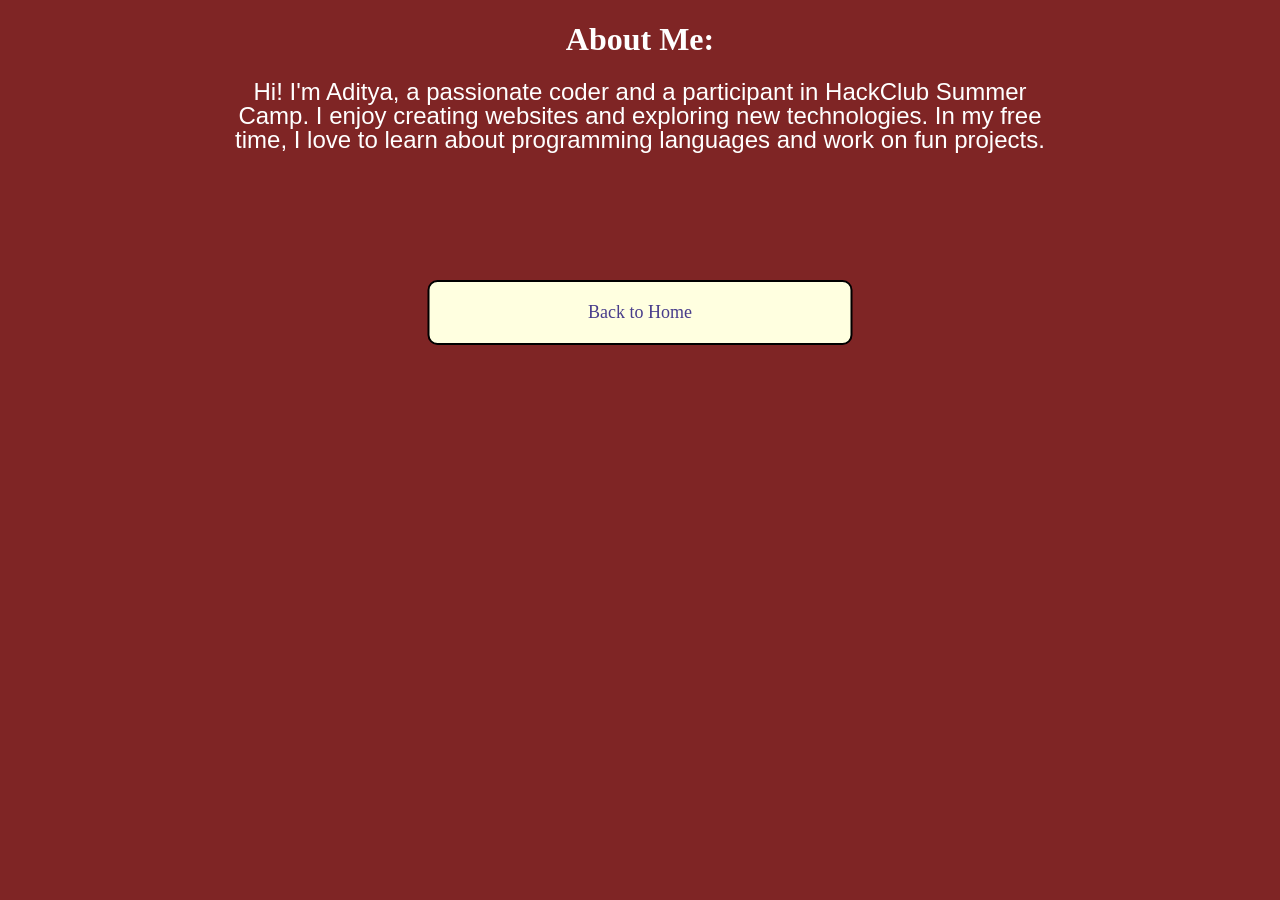
<file: about.html>
<!DOCTYPE html>
<html>
<head>
<title>About Me</title>
<link rel="stylesheet" href="styles.css">
<link rel="icon" type="image/svg+xml" href="[data-uri]">
</head>
<body style="background-color: rgb(127, 37, 37); margin: 0; padding: 0; text-align: center;">

<h1 style="color: white;">About Me:</h1>
    
<p style="font-family: 'Comic Sans MS', sans-serif; color: white; font-size: x-large; line-height: 1; margin: 5px auto; width: 65%;">
Hi! I'm Aditya, a passionate coder and a participant in HackClub Summer Camp. I enjoy creating websites and exploring new technologies. In my free time, I love to learn about programming languages and work on fun projects.
</p>

<footer class="footer2">
<div class="grid">
<a href="index.html" style="color: darkslateblue; font-size: large; text-decoration: none;">
Back to Home
</a>
</div>
</footer>

</body>
</html>
</file>
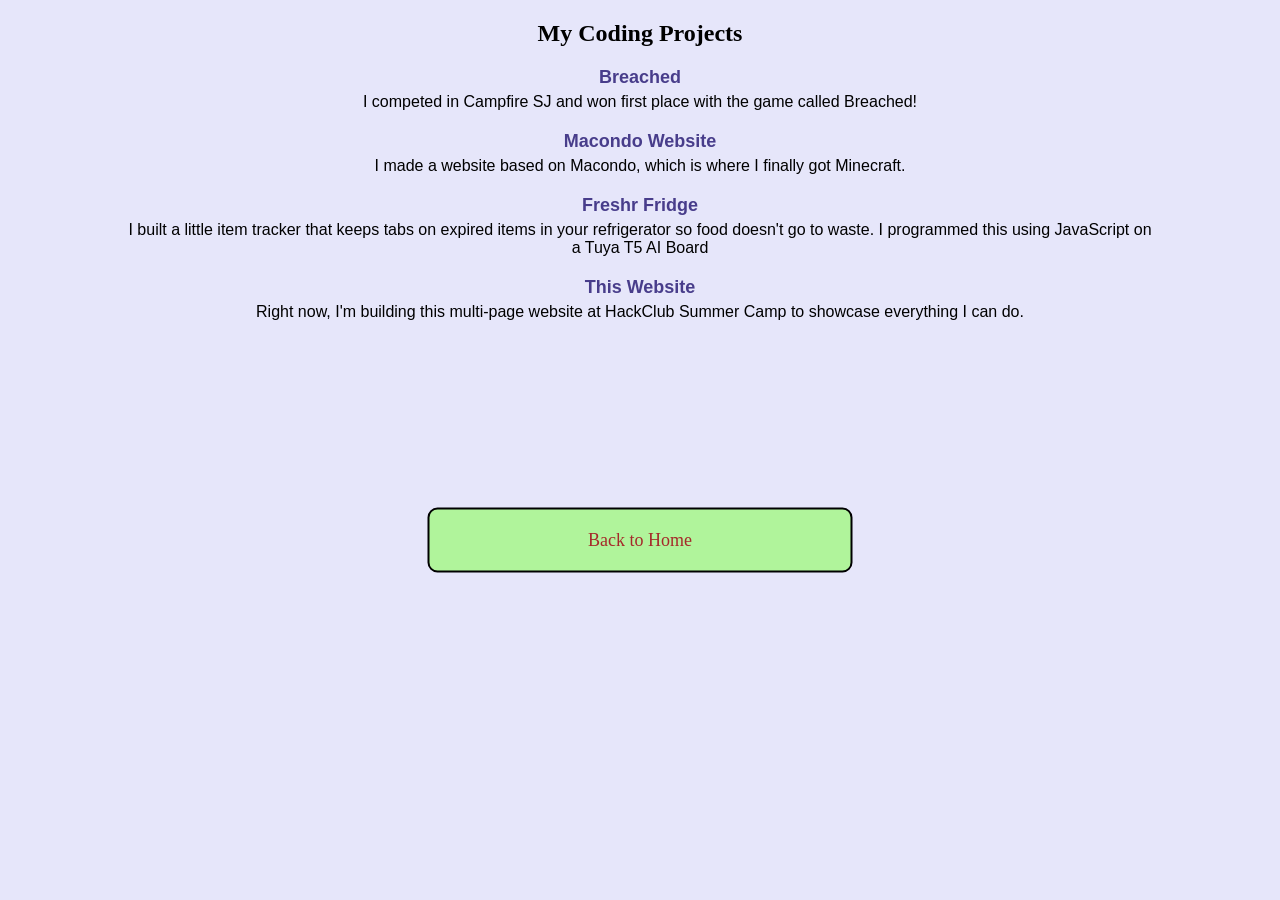
<file: projects.html>
<!DOCTYPE html>
<html>
<head>
<title>My Projects</title>
<link rel="stylesheet" href="styles.css">
<link rel="icon" type="image/svg+xml" href="[data-uri]">
</head>
<body style="background-color: #E6E6FA; margin: 0; padding: 0; text-align: center;">

<h1 style="font-size: x-large; font-family: 'Times New Roman', Times, serif; margin-top: 20px;">
My Coding Projects
</h1>
    
<h2 style="font-size: large; font-family: 'Arial', sans-serif; color: darkslateblue; margin-top: 20px; margin-bottom: 5px;">
Breached
</h2>
<p style="font-family: 'Comic Sans MS', sans-serif; margin: 0 auto 20px auto; width: 80%;">
I competed in Campfire SJ and won first place with the game called Breached!
</p>

<h2 style="font-size: large; font-family: 'Arial', sans-serif; color: darkslateblue; margin-top: 20px; margin-bottom: 5px;">
Macondo Website
</h2>
<p style="font-family: 'Comic Sans MS', sans-serif; margin: 0 auto 20px auto; width: 80%;">
I made a website based on Macondo, which is where I finally got Minecraft.
</p>

<h2 style="font-size: large; font-family: 'Arial', sans-serif; color: darkslateblue; margin-top: 20px; margin-bottom: 5px;">
Freshr Fridge
</h2>
<p style="font-family: 'Comic Sans MS', sans-serif; margin: 0 auto 20px auto; width: 80%;">
I built a little item tracker that keeps tabs on expired items in your refrigerator so food doesn't go to waste. I programmed this using JavaScript on a Tuya T5 AI Board
 </p>

<h2 style="font-size: large; font-family: 'Arial', sans-serif; color: darkslateblue; margin-top: 20px; margin-bottom: 5px;">
This Website
</h2>
<p style="font-family: 'Comic Sans MS', sans-serif; margin: 0 auto 20px auto; width: 80%;">
Right now, I'm building this multi-page website at HackClub Summer Camp to showcase everything I can do.
</p>

<footer class="footer3">
<div class="grid">
<a href="index.html" style="font-size: large; font-family: 'Times New Roman', Times, serif; text-decoration: none; color: brown;">
Back to Home
</a>
</div>
</footer>

</body>
</html>
</file>
<file: styles.css>
body {
    margin: 0;
    padding: 0;
    padding-bottom: 180px; /* stops fixed footer from covering content */
    text-align: center;
    background-color: #ADD8E6;
}

body.home {
    background: linear-gradient(120deg, #00c853, #00b4d8, #0077b6, #00c853);
    background-size: 300% 300%;
    animation: gradientMove 12s ease-in-out infinite;
}

@keyframes gradientMove {
    0% { background-position: 0% 50%; }
    50% { background-position: 100% 50%; }
    100% { background-position: 0% 50%; }
}

footer {
    background-color: rgb(255, 195, 255);
    text-align: center;
    padding: 25px 20px;
    font-size: 18px;
    position: fixed;
    left: 50%;
    top: 60%;
    transform: translate(-50%, 50%);
    width: 425px;
    box-sizing: border-box;
    border: 2px solid #000;
    border-radius: 10px;
}

.grid {
    display: grid;
    gap: 16px; /* more breathing room between the links */
}
.footer2 {
    background-color: lightyellow;
    text-align: center;
    padding: 20px;
    font-size: 18px;
    position: fixed;
    left: 50%;
    top: 60%;
    transform: translate(-50%, -400%);
    width: 425px;
    box-sizing: border-box;
    border: 2px solid #000;
    border-radius: 10px;
}

.footer3 {
    background-color: #b0f49b;
    text-align: center;
    padding: 20px;
    font-size: 18px;
    position: fixed;
    left: 50%;
    top: 60%;
    transform: translate(-50%, -50%);
    width: 425px;
    box-sizing: border-box;
    border: 2px solid #000;
    border-radius: 10px;
}
</file>
